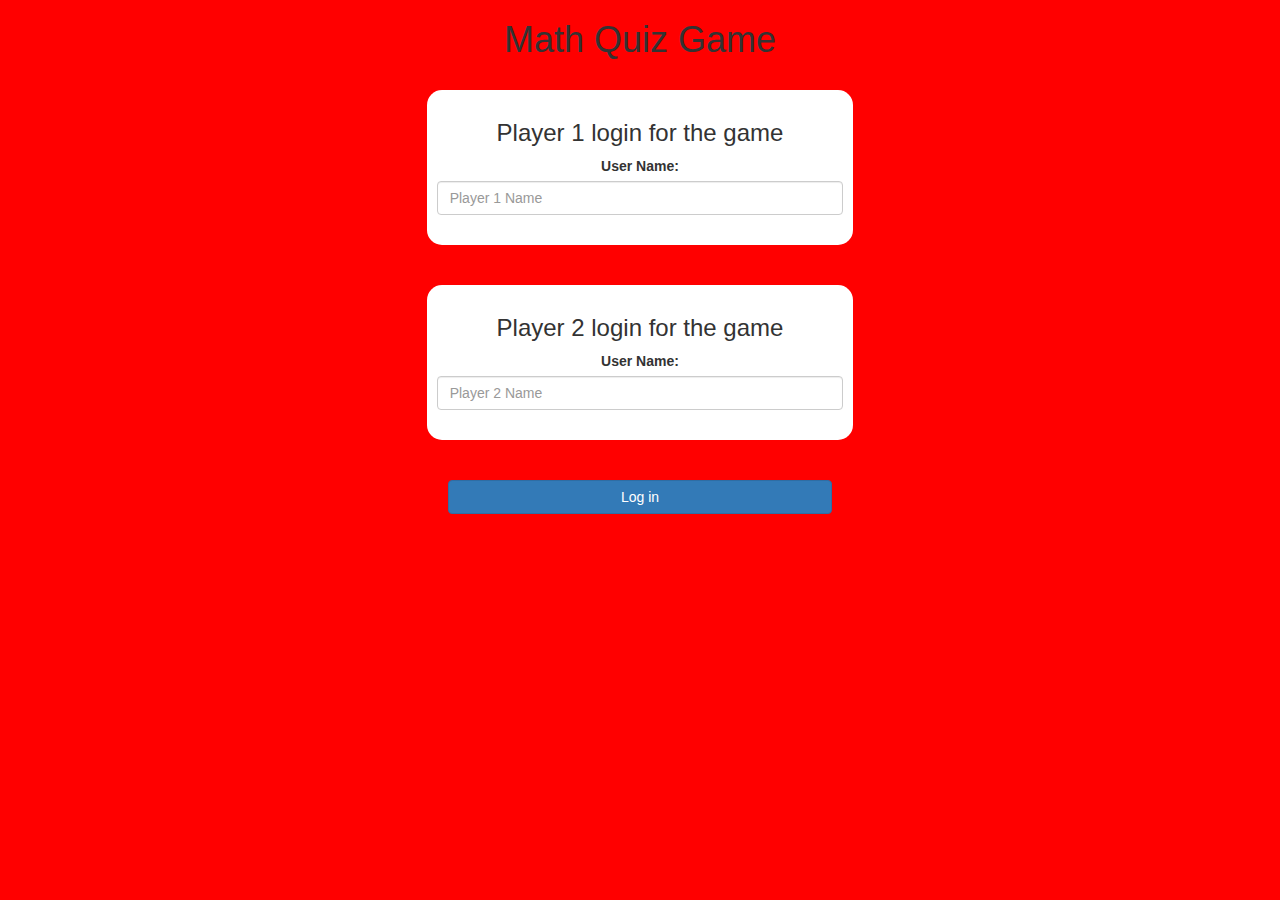
<file: index.html>
<!DOCTYPE html>
<html>
<head>
	<title>The Math Quiz Game!</title>

<meta name="viewport" content="width=device-width, initial-scale=1">
<link rel="stylesheet" href="https://maxcdn.bootstrapcdn.com/bootstrap/3.4.0/css/bootstrap.min.css">
<script src="https://ajax.googleapis.com/ajax/libs/jquery/3.4.1/jquery.min.js"></script>
<script src="https://maxcdn.bootstrapcdn.com/bootstrap/3.4.0/js/bootstrap.min.js"></script>

<link rel="stylesheet" type="text/css" href="style.css">

<script src="main.js"></script>
</head>
<body>
	
 <center>
	<h1>Math Quiz Game</h1>
	<br>
	<div class="col-lg-4 col-sm-8 col-xs-11 login_div1">
		<h3>Player 1 login for the game</h3>
		<label>User Name:</label>
		<input type="text" id="player1_name_input" class="form-control" placeholder="Player 1 Name">
		<br>
	</div>
	
	<br>
    <br>

	<div class="col-lg-4 col-sm-8 col-xs-11 login_div2">
		<h3>Player 2 login for the game</h3>
		<label>User Name:</label>
		<input type="text" id="player2_name_input" class="form-control" placeholder="Player 2 Name">
		<br>
	</div>
	
	<br>
    <br>

	<button style="width:30%" class="btn btn-primary" onclick="addUser()">Log in</button>
</center>
</body>
</html>
</file>
<file: style.css>
body
{
	background:red;
}

	.login_div1 , .login_div2
	{
		background: white;
		padding: 10px;
		float: none;
		border-radius: 15px;
	}


#player1_name , #player2_name
{
	display: inline-block;
	margin-left: 20px;
}
#word
{
	width: 60%;
}
#word_display
{
	letter-spacing: 5px;
}
#output
{
background: white;
border-radius: 10px;
border-top: 10px solid #AA4465;
padding: 10px;
float: none;
text-align: left;
}
</file>
